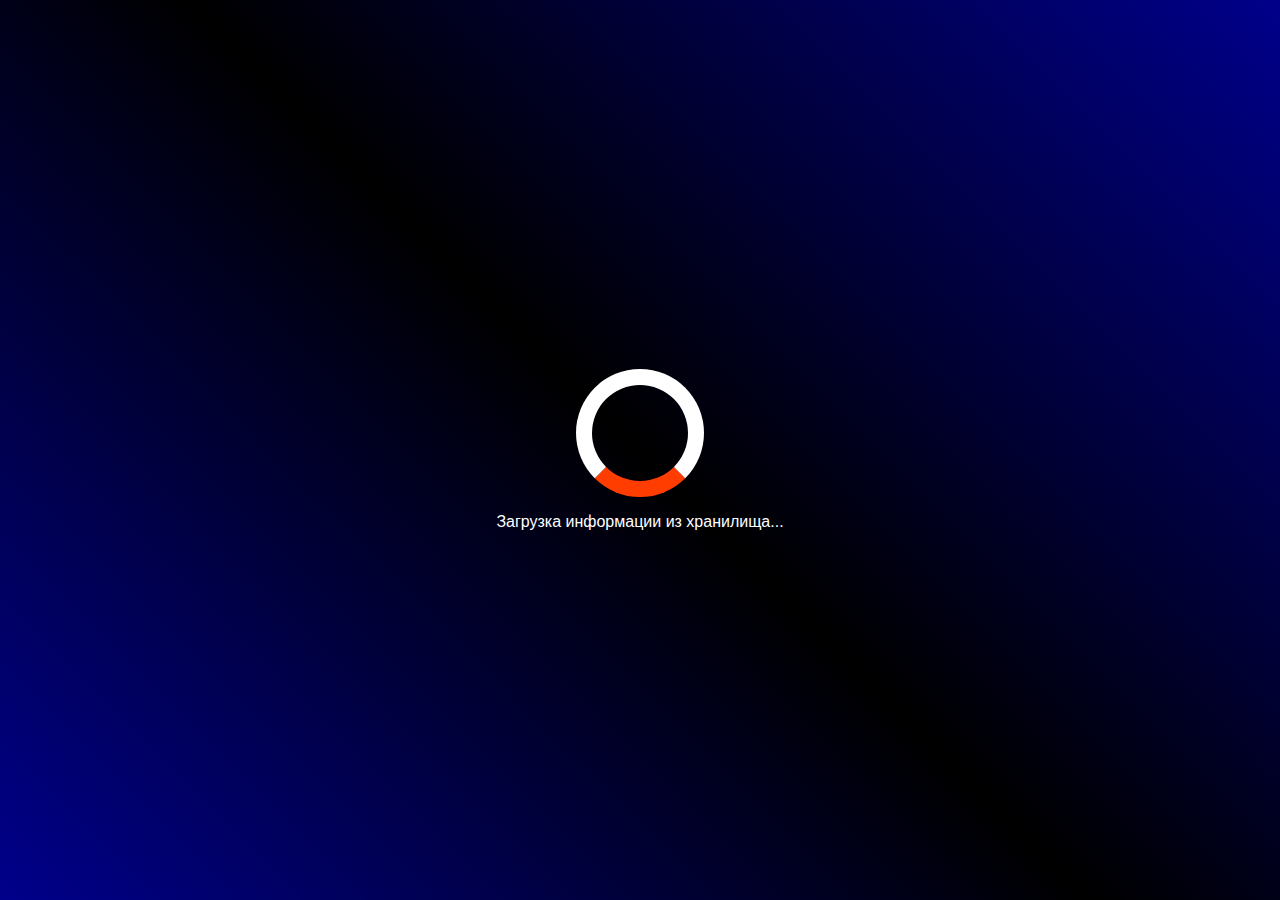
<file: admin/index.html>
<!DOCTYPE html>
<html>
<head>
    <meta charset="utf-8">
    <title>Бегущая строка 1.0 / Панель администрирования</title>
    <link href="./style.css" rel="stylesheet">
</head>

<body>
    <iframe id="communicator" src="../communicator/iframe.html"></iframe>

    <div class="preloader-wrapper">
        <div class="preloader"></div>
        <div class="preloader-text">Загрузка информации из хранилища...</div>
    </div>

    <div class="panel-wrapper hidden">
        <header class="panel-header">Панель администатора бегущей строки</header>
        <main class="panel-content">
            <section class="settings-wrapper">
                <header class="settings-header">Общие настройки</header>
                <div class="settings-form">
                    <div class="settings-form-group">
                        <label for="sections-number">Число секций бегущей строки на СОИКП</label>
                        <input id="sections-number" type="number"
                               class="auto-connected-handlers"
                               data-storage-property="SECTIONS_NUMBER" data-event="change" data-handler="sectionsNumberChangeHandler"/>
                    </div>
                    
                    <div class="settings-form-group">
                        <label for="font-size-coeff">Размер шрифта (меньше-больше)</label>
                        <input id="font-size-coeff" type="range"
                               class="auto-connected-handlers"
                               data-storage-property="FONT_SIZE_COEFF" data-event="change" data-handler="fontSizeCoeffChangeHandler"/>
                    </div>

                    <div class="settings-form-group">
                        <label for="speed">Скорость бегущей строки (медленнее-быстрее)</label>
                        <input id="speed" type="range"
                               class="auto-connected-handlers" data-storage-property="SPEED" data-event="change" data-handler="speedChangeHandler"/>
                    </div>

                    <div class="settings-form-group">
                        <label for="delimeter-size">Число пробелов между сообщениями</label>
                        <input id="delimeter-size" type="number"
                               class="auto-connected-handlers"
                               data-storage-property="DELIMETER_SIZE" data-event="change" data-handler="delimeterSizeChangeHandler"/>
                    </div>

                    <div class="background-settings-wrapper">
                        <h3 class="settings-subheader">Фон бегущей строки</h3>

                        <div class="group-of-radios">
                            <div class="settings-form-group labeled-radio">
                                <input id="use-background-gradient" type="radio" value="gradient" name="background-type" class="auto-connected-handlers"
                                       data-storage-property="BACKGROUND_TYPE"  data-event="change" data-handler="backgroundTypeChangeHandler"/>
                                <label for="use-background-gradient">Градиент</label>
                            </div>

                            <div class="settings-form-group labeled-radio">
                                <input id="use_background_image" type="radio" value="image" name="background-type" class="auto-connected-handlers"
                                       data-storage-property="BACKGROUND_TYPE" data-event="change" data-handler="backgroundTypeChangeHandler"/>
                                <label for="use_background_image">Картинка</label>
                            </div>

                            <div class="settings-form-group labeled-radio">
                                <input id="use_background_video" type="radio" value="video" name="background-type" class="auto-connected-handlers"
                                       data-storage-property="BACKGROUND_TYPE" data-event="change" data-handler="backgroundTypeChangeHandler"/>
                                <label for="use_background_video">Видео</label>
                            </div>
                        </div>

                        <div id="gradient-settings" class="background-settings-panel">
                            <div class="settings-form-group">
                                <label for="background-gradient-angle">Угол поворота градиента (0-360&#176;)</label>
                                <input id="background-gradient-angle" type="number" class="auto-connected-handlers" data-storage-property="BACKGROUND_GRADIENT_ANGLE" data-event="change" data-handler="backgroundGradientAngleChangeHandler"/>
                            </div>                                                                
                            <div>
                                <button id="addGradientColorBtn" class="button auto-connected-handlers" data-event="click" data-handler="addGradientColorBtnClickHandler">Добавить цвет градиента</button>
                            </div>                            

                            <div class="gradient-colors auto-connected-handlers" data-storage-property="BACKGROUND_GRADIENT_COLORS" data-event="gradientColorsCollectionChange" data-handler="gradientColorsCollectionChangeHandler">

                            </div>
                        </div>

                        <div id="image-settings"  class="background-settings-panel">
                            <div class="settings-form-group">
                                <label for="image-selector">Выберите картинку</label>
                                <select id="image-selector" class="auto-connected-handlers" data-storage-property="BACKGROUND_IMAGE" data-event="change" data-handler="backgroundImageChangeHandler">

                                </select>
                            </div>

                            <div class="image-preview">

                            </div>

                        </div>

                        <div id="video-settings"  class="background-settings-panel">
                            <div class="settings-form-group">
                                <label for="video-selector">Выберите видео</label>
                                <select id="video-selector" class="auto-connected-handlers" data-storage-property="BACKGROUND_VIDEO" data-event="change" data-handler="backgroundVideoChangeHandler">
                                </select>
                            </div>
                            <div class="video-preview">

                            </div>
                        </div>

                    </div>

                </div>
            </section>

            <section class="settings-wrapper">
                <header class="settings-header">Настройка сообщений</header>
                <div class="settings-form">
                    <div class="alternative-message-elements">
                        <div class="settings-form-group">
                            <label for="alternative-message">Сообщение по умолчанию</label>
                            <input id="alternative-message" type="text"
                                   class="auto-connected-handlers"
                                   data-storage-property="ALTERNATIVE_MESSAGE" data-event="change" data-handler="alternativeMessageChangeHandler"/>
                        </div>
                        <div class="settings-form-group">
                            <label for="alternative-message-color">Цвет</label>
                            <input id="alternative-message-color" type="color" class="color-picker auto-connected-handlers" title="Изменить цвет" value="#ffffff" data-storage-property="ALTERNATIVE_MESSAGE_COLOR" data-event="change" data-handler="alternativeMessageColorChangeHandler">
                        </div>
                    </div>

                    <div class="messages-wrapper">
                        <div class="messages-table">
                            <div class="messages-table-header">
                                <div class="messages-table-header-text">Текст сообщения</div>
                                <div class="messages-table-header-color">Цвет</div>
                            </div>

                            <div class="messages-table-body" data-storage-property="MESSAGES">

                            </div>
                        </table>

                    </div>

                    <div class="message-add-buttons-wrapper">
                        <button id="addFirstMessageBtn" class="button">Добавить в начало списка</button>
                        <button id="addLastMessageBtn" class="button">Добавить в конец списка</button>
                        <button id="deleteAllMessagesBtn" class="button red-color">Удалить все</button>
                    </div>
                
                </div>
            </section>

        </main>
    </div>


</body>

<script src="./components/base_component.js"></script>
<script src="./components/number_input_component.js"></script>
<script src="./components/integer_input_component.js"></script>
<script src="../common/sha-256.js"></script>
<script src="../common/constants.js"></script>
<script src="../common/validators.js"></script>
<script src="../common/useful.js"></script>
<script src="./gui_initializers.js"></script>
<script src="./generators.js"></script>
<script src="./eventHandlers.js"></script>
<script src="./main.js"></script>
</html>
</file>
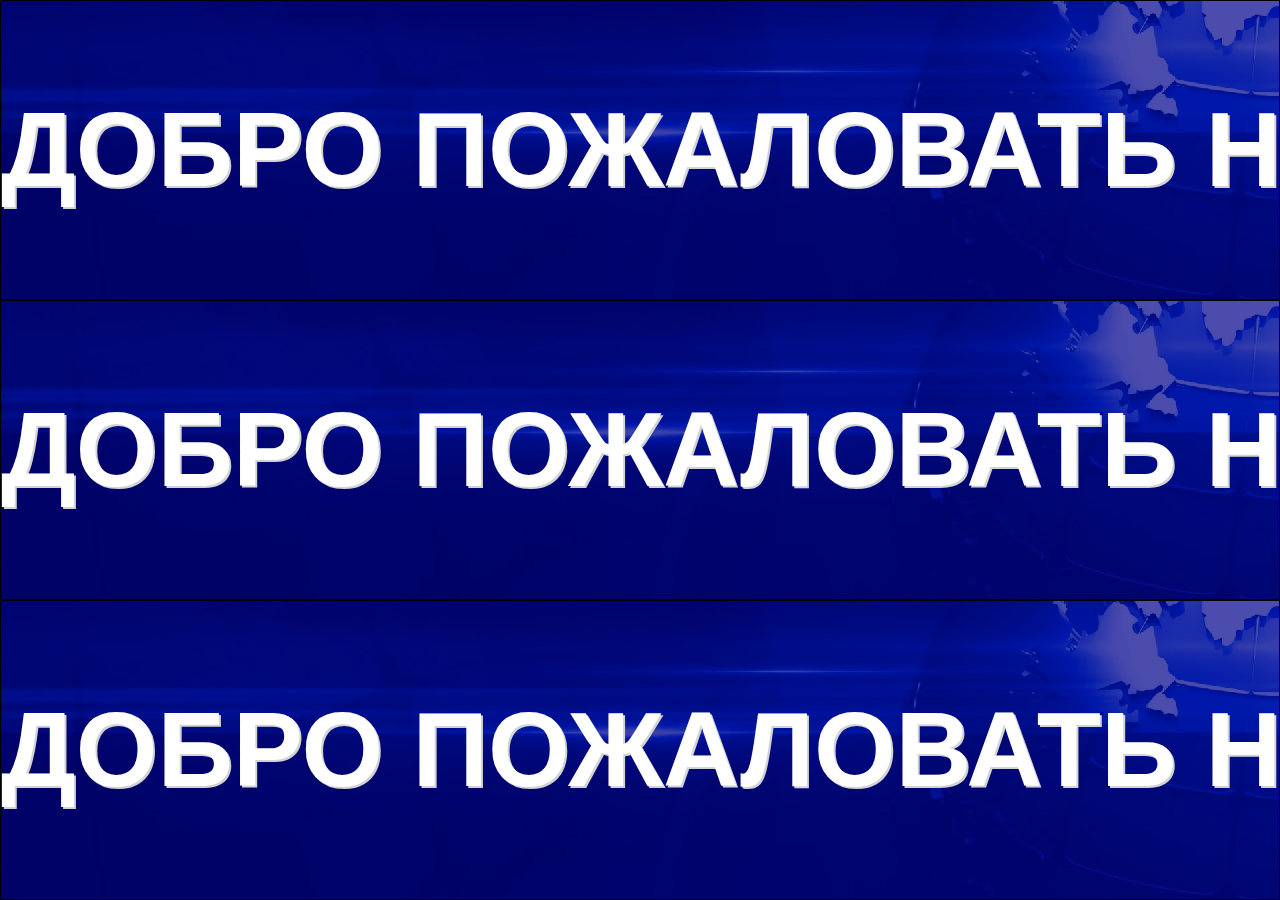
<file: client/index.html>
<!DOCTYPE html>
<html>
    <head>
        <meta charset="utf-8">
        <title>Бегущая строка 1.0</title>
        <link href="./style.css" rel="stylesheet">
    </head>

    <body>
        <iframe id="communicator" src="../communicator/iframe.html"></iframe>
    </body>

    <script src="../common/constants.js"></script>
    <script src="../common/validators.js"></script>
    <script src="../common/useful.js"></script>
    <script src="./eventHandlers.js"></script>
    <script src="./generators.js"></script>
    <script src="./main.js"></script>
</html>
</file>
<file: admin/style.css>
* {
    font-weight: normal;
    margin: 0;
    padding: 0;
    border: 0;
    box-sizing: border-box;
    font-family: Tahoma, Arial, Verdana, sans-serif;
}

iframe#communicator {
    width: 0;
    height: 0;
    border: 0;
}

body {
    width: 100vw;
    height: 100vh;
    display: flex;
    flex-direction: column;
    flex-wrap: nowrap;
    justify-content: center;
    align-items: center;
    background: linear-gradient(45deg, darkblue, black, darkblue);
}

.panel-wrapper {
    width: 1600px;
    height: 800px;
    background-color: white;
    border: solid #000066 4px;
    border-radius: 20px;
    box-shadow: inset 0 0 10px gray, 3px 3px 0px white, -3px -3px 0px white, -3px 3px 0px white, 3px -3px 0px white;
}

.panel-header {
    display: flex;
    flex-direction: row;
    justify-content: center;
    align-items: center;
    height: 4rem;
    background-color: darkblue;
    border: 0;
    border-radius: 10px 10px 0 0;
    border-bottom: 2px black solid;
    font-size: 2rem;
    font-weight: bold;
    text-shadow: 2px 2px 2px black;
    color: #fff;
    text-transform: uppercase;
}

.panel-content {
    color: #666;
    display: flex;
    flex-direction: row;
    gap: 0.8rem;
    align-items: flex-start;
    height: calc(100% - 6rem);
    margin: 1rem 1rem;
}

.settings-wrapper {
    display: flex;
    flex-direction: column;
    height: 100%;
}

.settings-wrapper:nth-child(1) {
    width: 400px;
}

.settings-wrapper:nth-child(2) {
    width: calc(100% - 400px);
}

.settings-header {    
    font-size: 1.7rem;
    padding: 0 0 0.5rem 0;
    border-bottom: solid #999 2px;
    margin-bottom: 1rem;
}

.settings-form label {
    font-size: 1rem;
}

.settings-form {
    height: calc(100% - 1.7rem);
    display: flex;
    flex-direction: column;
    justify-content: start;
    overflow-y:hidden;
    gap: 0.7rem;
    padding-right: 0.5rem;
}

.settings-form-group {
    display: flex;
    flex-direction: column;    
}

.settings-form-group label {
    font-size: 0.8rem;
    font-weight: bold;
    text-transform: uppercase;
}

.settings-form input, .settings-form select  {
    margin-top: 0.3rem;
}

.settings-form input[type="color"], .settings-form input[type="number"], .settings-form select, .settings-form input[type="text"] {
    height: 36px;
    font-size: 18px;
    border: 2px solid #888;
    padding: 1px;
}

input[type="color"]::-webkit-color-swatch-wrapper {
    padding: 0;
}
input[type="color"]::-webkit-color-swatch {
    border: none;
}

.settings-form input[type="number"]:focus, .settings-form input[type="text"]:focus  {
    outline: none;
}

.background-settings-wrapper {
    height: 100%;
    padding: 0.5rem;
    border: 1px solid gray;
    display: flex;
    flex-direction: column;
}

.background-settings-panel {
    display: flex;
    flex-direction: column;
    gap: 0.3rem;
}

.settings-subheader {
    font-size: 1.3rem;
    margin-bottom: 0.5rem;
}

.group-of-radios {
    display: flex;
    flex-direction: row;
    justify-content: space-between;
    border-bottom: 1px solid gray;
    padding-bottom: 0.7rem;
    margin-bottom: 0.7rem;
}

.labeled-radio {
    display: flex;
    flex-direction: row;
    align-items: center;
    gap: 0.5rem;
}

.button {
    margin-top: 0.3rem;
    width: 100%;
    padding: 0.3rem;
    border: 1px solid gray;
    background: linear-gradient(lightgray, #aaa);
    border-radius: 3px;
    font-weight: bold;
    cursor: pointer;
}

.button:active {
    background: linear-gradient(#aaa, lightgray);
}

.red-color {
    background: linear-gradient(#ff4444, #ff0000);
    color: yellow;
}

.red-color:active {
    background: linear-gradient(#ff0000, #ff4444 );
}

.gradient-colors {
    margin-top: 0.3rem;
    display: flex;
    flex-direction: row;
    flex-wrap: wrap;
    gap: 2px;
}

.gradientColorPickerWrapper {
    position: relative;
    width: 24%;
}

.gradientColorPickerWrapper::before {
    position: absolute;
    top: 50%;
    left: 50%;
    transform: translate(-50%, -50%);
    content: attr(data-serial-number);
    color: white;
    font-size: 1.1rem;
    text-shadow: 1px 1px 1px black;
}

.color-picker {
    width: 100%;
    cursor: pointer;
}

.color-picker-remover {
    position: absolute;
    top: 0;
    right: 0;
    color: yellow;
    display: flex;
    justify-content: center;
    align-items: center;
    background-color: red;
    border: 1px solid black;
    padding: 3px;
    width: 18px;
    height: 18px;
    border-radius: 3px;
    font-size: 12px;
    font-weight: bold;
    cursor: pointer;
}


.background-gradient-settings-panel, .background-image-settings-panel, .background-video-settings-panel {
    display: none;
}

.preloader-wrapper {
    display: flex;
    flex-direction: column;
    justify-content: center;
    align-items: center;
    color: #fff;
    font-size: 1rem;
    gap: 1rem;
}

.preloader {
    width: 8rem;
    height: 8rem;
    border: 1rem solid #FFF;
    border-bottom-color: #FF3D00;
    border-radius: 50%;
    display: inline-block;
    box-sizing: border-box;
    animation: rotation 1s linear infinite;
}

@keyframes rotation {
    0% {
        transform: rotate(0deg);
    }
    100% {
        transform: rotate(360deg);
    }
}

.hidden {
    display: none;
}

.image-settings {
    display: flex;
    flex-direction: column;
    justify-content: stretch;
}

.image-preview, .video-preview {
    margin-top: 0.3rem;
    width: 100%;
    background: #eee;
    border: 1px solid gray;
    height: 200px;
    display: flex;
    justify-content: center;
    align-items: center;
}

video {
    width: 100%;
    height: 100%;
}

.image-preview {
    background-size: cover;
}

.alternative-message-elements {
    width: 100%;
    display: flex;
    flex-direction: row;
    gap: 0.3rem;
}

.alternative-message-elements .settings-form-group:nth-child(1) {
    width: calc(100% - 100px);
}

.alternative-message-elements .settings-form-group:nth-child(2) {
    width: 100px;
}

.alternative-message-elements input[type="color"] {
    margin-top: 0.3rem;
}

.messages-wrapper {
    display: flex;
    flex-direction: column;
    justify-content: start;
    width: 100%;    
    height: 100%;
    overflow: hidden;
}

.messages-table {
    display: flex;
    flex-direction: column;
    justify-content: flex-start;
    width: 100%;
    border: 1px solid gray;
    height: 100%;    
    overflow-y: hidden;
}

.messages-table-header {
    display: flex;
    flex-direction: row;
    text-align: center;
    border-bottom: 1px solid gray;
}

.messages-table-header * {
    border-right: 1px solid gray;
    padding: 0.5rem 0.3rem;    
    background-color: lightgrey;
    font-weight: bold;
    color: black;
}

.messages-table-header-text {
    width: calc(100% - 170px);
}

.messages-table-header-color {
    width: 170px;
}

.messages-table-body {
    width: 100%;
    display: flex;
    flex-direction: column;
    overflow-y: scroll;
    height: 100%;
}

.message-add-buttons-wrapper {
    display: flex;
    flex-direction: row;
    gap: 0.5rem;
}

.message-row {
    padding-left: 4px;
    padding-right: 4px;
    display: flex;
    flex-direction: row;
    width: 100%;
    gap: 4px;
}

.message-row .message-text {
    display: flex;
    flex-direction: row;
    gap: 3px;
    align-items: center;
    width: calc(100% - 146px);
}

.message-row .message-text input {
    width: 100%;
}

.message-row .message-color {
    width: 146px;
}

.delete-message-button {
    cursor: pointer;
    margin-top: 0.3rem;
    font-size: 18px;
    width: 35px;
    height: 35px;
    border: 1px solid black;
    border-radius: 4px;
}
</file>
<file: client/style.css>
* {
    margin: 0;
    padding: 0;
    border: 0;
    box-sizing: border-box;
    font-family: Tahoma, Arial, Verdana, sans-serif;
}

iframe#communicator {
    width: 0;
    height: 0;
    border: 0;
}

body {
    width: 100vw;
    height: 100vh;
    display: flex;
    flex-direction: column;
    flex-wrap: nowrap;
    justify-content: stretch;
    align-items: stretch;
}

.section {
    width: 100%;
    height: 100%;
    border: 1px solid black;
    background-color: darkblue;
    position: relative;
    overflow: hidden;
}

.section.with-image {
    background-size: cover;
}

.text-wrapper {
    height: 100%;
    position: absolute;
    left: 100vw;
    right: 0;
    display: flex;
    flex-direction: row;
    justify-content: center;
    align-items: center;
    color: white;
    text-shadow: 2px 2px 0px lightgray;
    font-weight: bold;
    text-transform: uppercase;
    z-index: 1000;
    white-space: nowrap;
}

.with-animation {
    left: auto;
    right: auto;    
    animation-delay: 0s;
    animation-name: running;
    animation-iteration-count: infinite;
    animation-timing-function: linear;
}

.video-wrapper {
    left: 0;
    top: 0;
    position: absolute;
    z-index: 0;
}

.video-wrapper video {
    position: absolute;
    top: 0;
    width: 100vw;
    opacity: 0.3;
}
</file>
